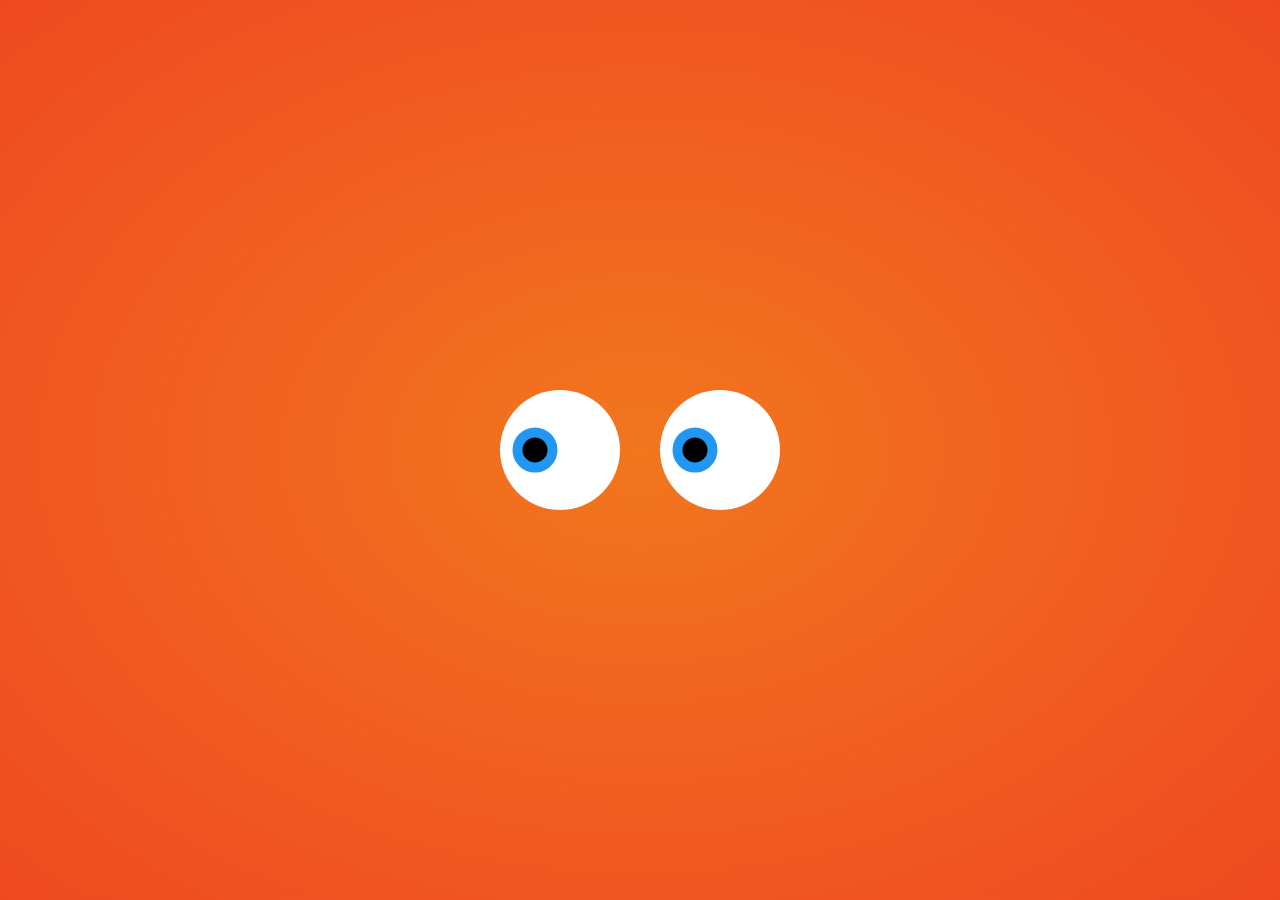
<file: index.html>
<!DOCTYPE html>
<html>
<head>
	<meta charset="utf-8">
	 <meta name="vieport" content="width=device-width, innitial-scale=1">

	<title>Eye Ball</title>
	<link rel="stylesheet"  href="style.css">

</head>
<body>
	<div class="box">
		<div class="eye"></div>
		<div class="eye"></div>
	</div>
	<script>
		document.querySelector('body').addEventListener('mousemove',eyeball);

		function eyeball(){
			const eye = document.querySelectorAll('.eye');
			eye.forEach(function(eye){
				let x = (eye.getBoundingClientRect().left)+(eye.clientWidth / 2);
				let y = (eye.getBoundingClientRect().top)+(eye.clientWidth / 2);

				let radian = Math.atan2(event.pageX - x,event.pageY - y);
				let rotation = (radian * (180 / Math.PI) * -1) + 270;
				eye.style.transform = "rotate("+rotation+"deg)"		
			});
		}
	</script>
  </body>
</html>
</file>
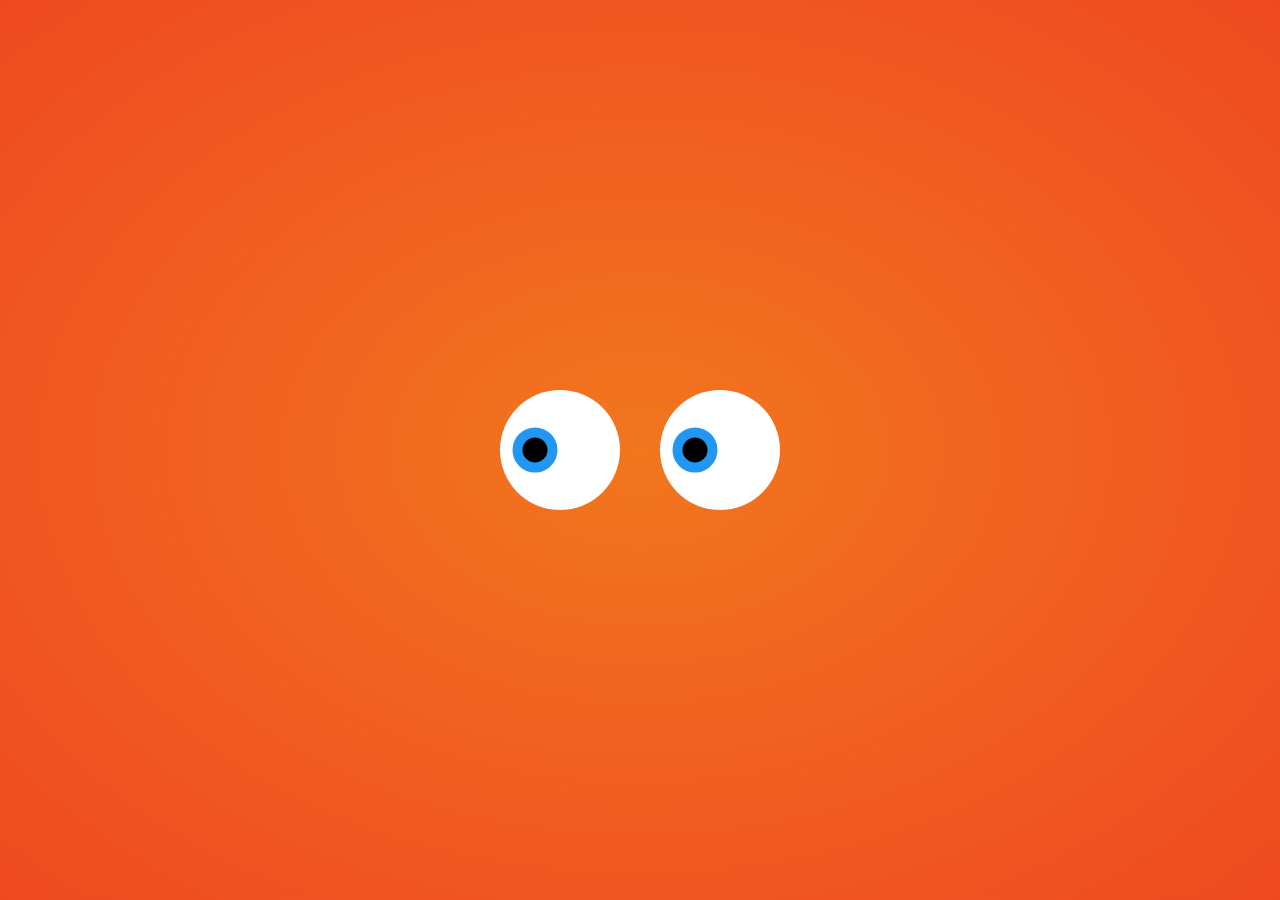
<file: eyes.html>
<!DOCTYPE html>
<html>
<head>
    <meta charset="utf-8">
    <meta name="vieport" content="width=device-width, innitial-scale=1">

    <title>Eye is our camero</title>
    <link rel="stylesheet" href="style.css">
    </head>
<body>
    
    <div class="box">
        <div class="eye"></div>
        <div class="eye"></div>
    </div>
    <script>
        document.querySelector('body').addEventListener('mousemove',eyeball);

        function eyeball(){
            const eye = document.querySelectorAll('.eye');
            eye.forEach(function(eye){
                let x = (eye.getBoundingClientRect().left)+(eye.clientWidth / 2);
                let y = (eye.getBoundingClientRect().top)+(eye.clientWidth / 2);
              
              let radian = Math.atan2(event.pageX - x,event.pageY - y);
              let rotation = (radian * (180 / Math.PI) * -1) + 270;
              eye.style.transform = "rotate("+rotation+"deg)"
            });
        }
    </script>
</body>
    </html>
</file>
<file: style.css>
*{

	margin: 0;
	padding: 0;

}
body{
	display: flex;
	justify-content: center;
	align-items: center;
	min-height: 100vh;
	background: radial-gradient(#f2761e,#ef4921);
}
.box{
	display: flex;
}
.box .eye{
	position: relative;
	width: 120px;
	height: 120px;
	display: block;
	background: #fff;
	margin:0 20px;
	border-radius: 50%;
	box-shadow: 0 5px, 45px rgba(0,0,0,0.2),
               inset 0 0 15px #f2761e,
               inset 0 0 25px #f2761e;
}
.box .eye::before
{
	content: '';
	position: absolute;
	top: 50%;
	left: 35px;
	transform: translate(-50%,-50%);
	width: 45px;
	height: 45px;
	border-radius: 50%;
	background: #000;
	border:10px solid #2196f3;
	box-sizing: border-box;

}
</file>
